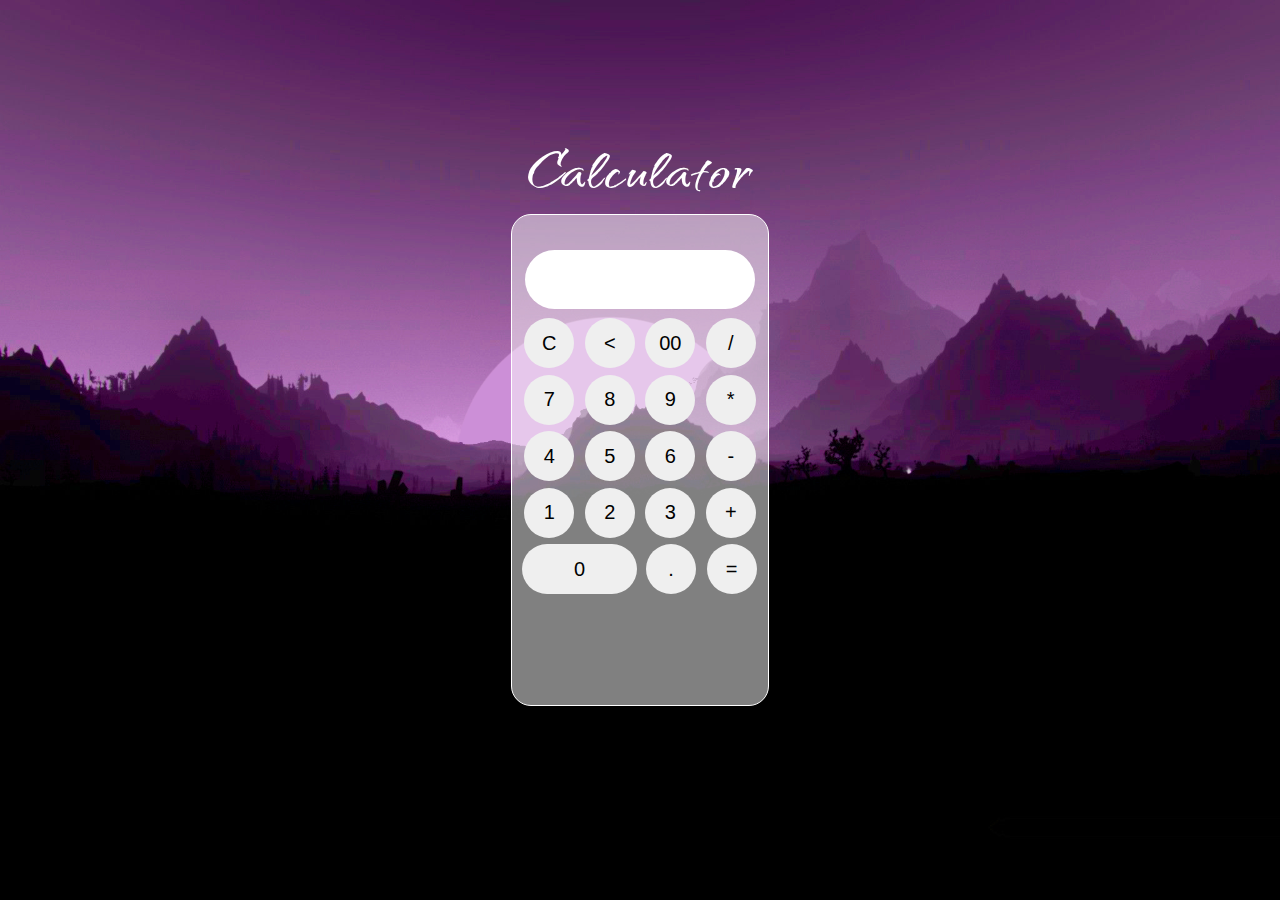
<file: index.html>
<!DOCTYPE html>
<html lang="en">
<head>
    <meta charset="UTF-8">
    <meta http-equiv="X-UA-Compatible" content="IE=edge">
    <meta name="viewport" content="width=device-width, initial-scale=1.0">
    <link rel="preconnect" href="https://fonts.googleapis.com">
<link rel="preconnect" href="https://fonts.gstatic.com" crossorigin>
<link href="https://fonts.googleapis.com/css2?family=Qwitcher+Grypen&display=swap" rel="stylesheet">
    <link rel="preconnect" href="https://fonts.googleapis.com">
<link rel="preconnect" href="https://fonts.gstatic.com" crossorigin>
<link href="https://fonts.googleapis.com/css2?family=Silkscreen&display=swap" rel="stylesheet">
    <link rel="icon" href="call.png">
    <title>Calculator</title>
    <link rel="stylesheet" href="cal.css">
</head>
<body>
    <h1>Calculator</h1>
    <form name="form1" class="calc" action="cal.html" method="post">
        <input type="text" name="answer" id="display">
        <br>
        <input type="button" class="btn" value="C" onclick="form1.answer.value=''">
        <input type="button" class="btn" value="<" onclick="form1.answer.value+=form1.answer.value.substring(0,form1.answer.value.length*1-1)">
        <input type="button" class="btn" value="00" onclick="form1.answer.value+='00'">
        <input type="button" class="operator" value="/" onclick="form1.answer.value+='/'">
        <br>
        <input type="button" class="btn" value="7" onclick="form1.answer.value+='7'">
        <input type="button" class="btn" value="8" onclick="form1.answer.value+='8'">
        <input type="button" class="btn" value="9" onclick="form1.answer.value+='9'">
        <input type="button" class="operator" value="*" onclick="form1.answer.value+='*'">
        <br>
        <input type="button" class="btn" value="4" onclick="form1.answer.value+='4'">
        <input type="button" class="btn" value="5" onclick="form1.answer.value+='5'">
        <input type="button" class="btn" value="6" onclick="form1.answer.value+='6'">
        <input type="button" class="operator" value="-" onclick="form1.answer.value+='-'">
        <br>
        <input type="button" class="btn" value="1" onclick="form1.answer.value+='1'">
        <input type="button" class="btn" value="2" onclick="form1.answer.value+='2'">
        <input type="button" class="btn" value="3" onclick="form1.answer.value+='3'">
        <input type="button" class="operator" value="+" onclick="form1.answer.value+='+'">
        <br>
        <input type="button" id="zero" value="0" onclick="form1.answer.value+='0'">
        <input type="button" class="btn" value="." onclick="form1.answer.value+='.'">
        <input type="button" class="operator" value="=" onclick="form1.answer.value=eval(form1.answer.value)">
       


    </form>
    
</body>
</html>
</file>
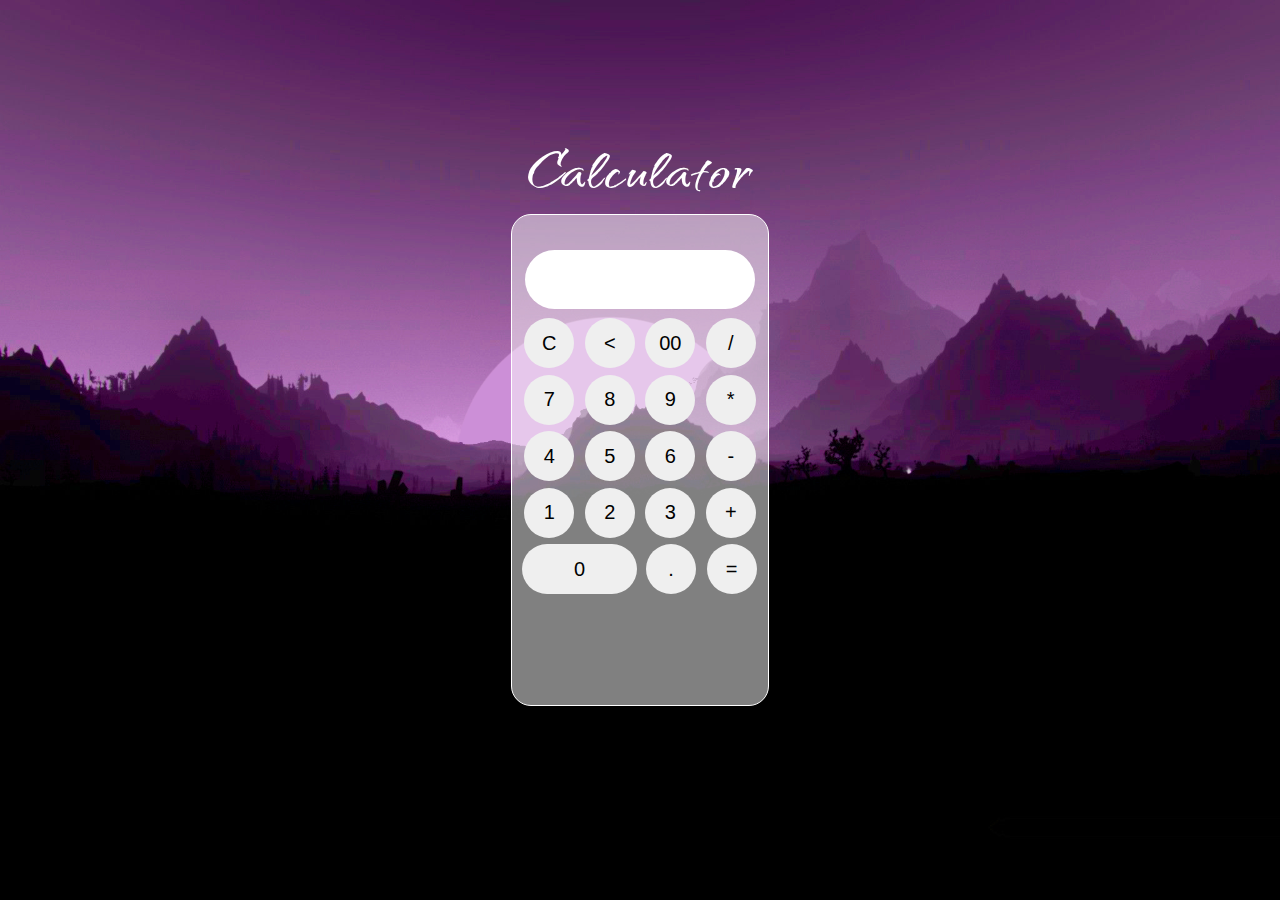
<file: cal.html>
<!DOCTYPE html>
<html lang="en">
<head>
    <meta charset="UTF-8">
    <meta http-equiv="X-UA-Compatible" content="IE=edge">
    <meta name="viewport" content="width=device-width, initial-scale=1.0">
    <link rel="preconnect" href="https://fonts.googleapis.com">
<link rel="preconnect" href="https://fonts.gstatic.com" crossorigin>
<link href="https://fonts.googleapis.com/css2?family=Qwitcher+Grypen&display=swap" rel="stylesheet">
    <link rel="preconnect" href="https://fonts.googleapis.com">
<link rel="preconnect" href="https://fonts.gstatic.com" crossorigin>
<link href="https://fonts.googleapis.com/css2?family=Silkscreen&display=swap" rel="stylesheet">
    <link rel="icon" href="call.png">
    <title>Calculator</title>
    <link rel="stylesheet" href="cal.css">
</head>
<body>
    <h1>Calculator</h1>
    <form name="form1" class="calc" action="cal.html" method="post">
        <input type="text" name="answer" id="display">
        <br>
        <input type="button" class="btn" value="C" onclick="form1.answer.value=''">
        <input type="button" class="btn" value="<" onclick="form1.answer.value+=form1.answer.value.substring(0,form1.answer.value.length*1-1)">
        <input type="button" class="btn" value="00" onclick="form1.answer.value+='00'">
        <input type="button" class="operator" value="/" onclick="form1.answer.value+='/'">
        <br>
        <input type="button" class="btn" value="7" onclick="form1.answer.value+='7'">
        <input type="button" class="btn" value="8" onclick="form1.answer.value+='8'">
        <input type="button" class="btn" value="9" onclick="form1.answer.value+='9'">
        <input type="button" class="operator" value="*" onclick="form1.answer.value+='*'">
        <br>
        <input type="button" class="btn" value="4" onclick="form1.answer.value+='4'">
        <input type="button" class="btn" value="5" onclick="form1.answer.value+='5'">
        <input type="button" class="btn" value="6" onclick="form1.answer.value+='6'">
        <input type="button" class="operator" value="-" onclick="form1.answer.value+='-'">
        <br>
        <input type="button" class="btn" value="1" onclick="form1.answer.value+='1'">
        <input type="button" class="btn" value="2" onclick="form1.answer.value+='2'">
        <input type="button" class="btn" value="3" onclick="form1.answer.value+='3'">
        <input type="button" class="operator" value="+" onclick="form1.answer.value+='+'">
        <br>
        <input type="button" id="zero" value="0" onclick="form1.answer.value+='0'">
        <input type="button" class="btn" value="." onclick="form1.answer.value+='.'">
        <input type="button" class="operator" value="=" onclick="form1.answer.value=eval(form1.answer.value)">
       


    </form>
    
</body>
</html>
</file>
<file: cal.css>
*{
    margin: 0;
    padding: 0;
    transition: .2s ease-in-out;
}
body{
    display: flex;
    flex-direction: column;
    
    width: 100%;
    height: 100vh;
    z-index: 0;
    background-image: url(arrpel.png);
    justify-content: center;
    
    background-size: cover;
    background-position: center;
    background-repeat: no-repeat;
}
.calc{
    
    width: 20%;
    height: 45%;
    padding-top: 35px;
    padding-bottom: 50px;
    z-index: 1;
    border: 1px solid white;
    text-align: center;
    margin-top: 50px;
    margin: 0 auto;
    background: rgba(255, 255, 255, 0.5);
    border-radius: 20px;
    font-size: 30px;
    margin-top: -2%;
    transition: .8s ease-in-out;
   
}
.calc:hover{
    border-radius: 1px 30px 1px;
}
#display{
    /* justify-self: flex-start; */
    border: 5px solid transparent;
    width: 80%;
    height: 12%;
    border-radius: 30px;
    margin-bottom: 8px;
    font-size: 25px;
    font-family: 'Silkscreen', cursive;
    padding-left: 15px;
    outline: none;
    line-height: 20px;
}
#display:hover{
    background: rgba(255, 255, 255, 0.3);
    border: 5px solid white;
}
.btn{
    border: 2px solid transparent;
    height: 50px;
    
    width: 50px;
   padding-top: -1;
    border-radius: 30px;
    font-size: 20px;
    font-weight: 300px;
    font-family: sans-serif;
    margin: 1.5px;
    margin-bottom: 5px;
   
}
.btn:hover{
    /* opacity: 50%;
    width: 55px;
    height: 55px; */
    background: rgba(255, 255, 255, 0.3);
    border: 2px solid white;
}
.operator{
    border: 2px solid transparent;
    height: 50px;
    width: 50px;
   
   padding-top: -1;
    border-radius: 30px;
    font-size: 20px;
    font-weight: 300px;
    font-family: sans-serif;
    margin: 1.5px;
}
.operator:hover{
    background: rgba(255, 255, 255, 0.3);
    border: 2px solid white;

}
#zero{
    width: 115px;
    height: 50px;
    border: 2px solid transparent;
    border-radius: 30px;
    font-family: sans-serif;
    font-size: 20px;
    
    
}
#zero:hover{
    background: rgba(255, 255, 255, 0.3);
    border: 2px solid white;

}
h1{
    width: 35%;
    margin: 0 auto;
    height: 100px;
    text-align: center;
    color: white;
    margin-top: -5%;
    font-size: 70px;
    padding-bottom: 10px;
    letter-spacing: 2px;
    font-family: 'Qwitcher Grypen', cursive;
}
h1:hover{
    letter-spacing: 5px;
    font-size: 75px;
}
</file>
